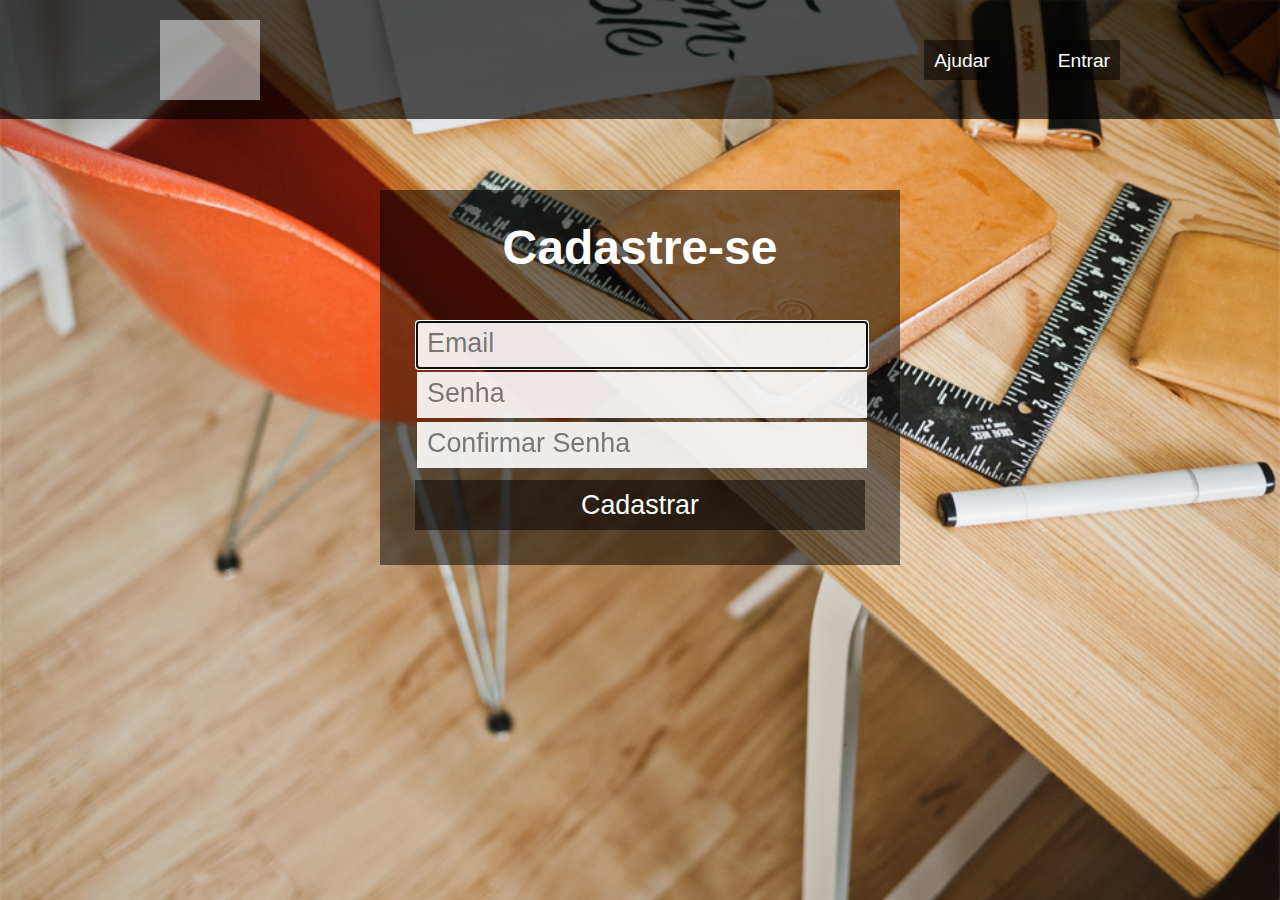
<file: index.html>
﻿<!DOCTYPE html>
<html>
<head>
    <meta charset="utf-8" />
    <title>Recorde - 2015</title>

    <link type="text/css" href="estilos/mestre.css" rel="stylesheet" />
    <link type="text/css" href="estilos/inicial.css" rel="stylesheet" />
</head>
<body>
    <main>
    <header>
        <div class="logo">
            <!--<img src="#" alt="logo"/>-->
        </div>
        <a href="grupo/criar.html" class="entrar button">Entrar</a>
        <a href="#" class="ajudar button">Ajudar</a>
    </header>
        <aside>
            <h1>Cadastre-se</h1>
            <form>
                <input type="email" placeholder="Email" autofocus required/>
                <input type="password" placeholder="Senha" required />
                <input type="password" placeholder="Confirmar Senha" required />
                <div class="actions">
                    <a href="#" class="cadastrar button">Cadastrar</a>
                    <!--<a href="#" class="login button">Login</a>-->
                </div>
            </form>
        </aside>
    </main>
</body>
</html>
</file>
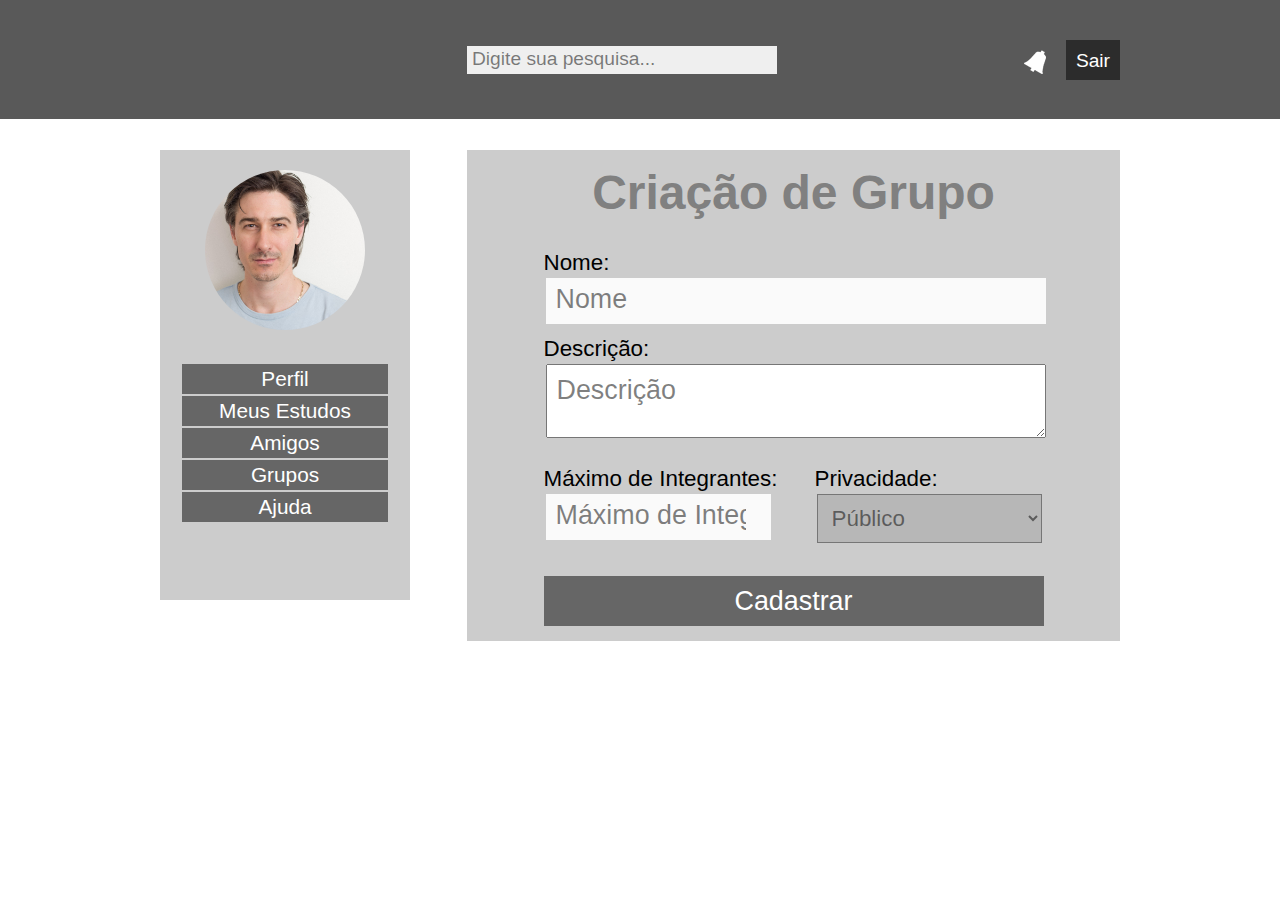
<file: grupo/criar.html>
﻿<!DOCTYPE html>
<html>
<head>
    <meta charset="utf-8" />
    <title>Recorde - 2015</title>
    <link type="text/css" href="../estilos/mestre.css" rel="stylesheet" />
    <link type="text/css" href="../estilos/principal.css" rel="stylesheet" />
    <link type="text/css" href="../estilos/grupo/criar.css" rel="stylesheet" />
</head>
<body>
    <main>
        <header>
            <div class="logo"></div>
            <div class="search bar">
                <input type="text" placeholder="Digite sua pesquisa..." />
                <!--<img class="icon search" alt="ícone de pesquisa" src="../imagens/search ico.png" />-->
            </div>
            <a href="../index.html" class="sair button">Sair</a>
            <a href="#" class="notificacoes button icon"><img src="../imagens/notice ico.png" /></a>
        </header>
        <aside id="menu">
            <div class="usuario imagem">
                <img src="../imagens/user_photo.jpg" alt="usuário imagem" />
            </div>
            <nav>
                <ul>
                    <li><a href="#">Perfil</a></li>
                    <li><a href="#">Meus Estudos</a></li>
                    <li><a href="#">Amigos</a></li>
                    <li><a href="#">Grupos</a></li>
                    <li><a href="#">Ajuda</a></li>
                </ul>
            </nav>
        </aside>
        <div id="conteudo">
            <h1>Criação de Grupo</h1>
            <form>
                <div class="field">
                    <label>Nome:</label>
                    <input type="text" placeholder="Nome" />
                </div>
                <div class="field">
                    <label>Descrição:</label>
                    <textarea placeholder="Descrição"></textarea>
                </div>
                <div class="left field">
                    <label>Máximo de Integrantes:</label>
                    <input type="number" placeholder="Máximo de Integrantes" />
                </div>
                <div class="right field">
                    <label>Privacidade:</label>
                    <select>
                        <option value="publico">Público</option>
                        <option value="privado">Privado</option>
                    </select>
                </div>
                <a href="#" class="cadastrar button">Cadastrar</a>
            </form>
        </div>
    </main>
</body>
</html>
</file>
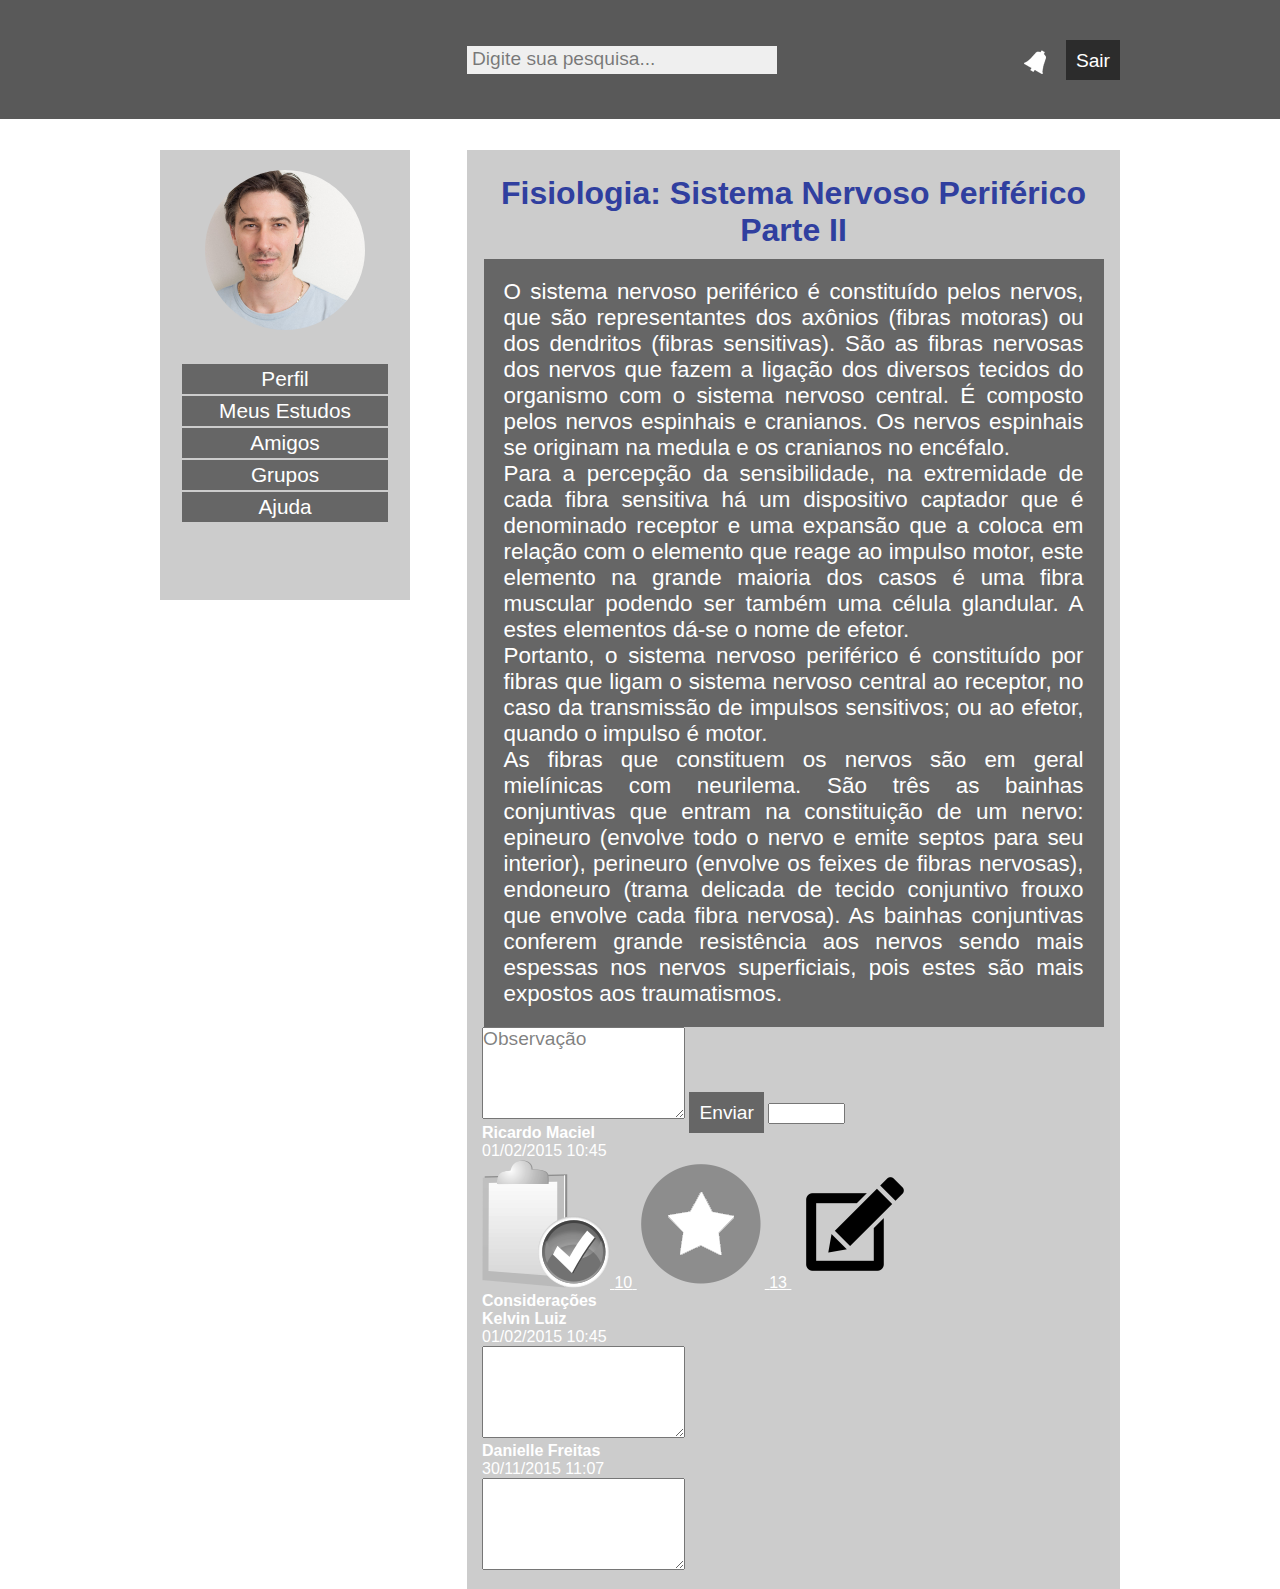
<file: grupo/publicacao.html>
﻿<!DOCTYPE html>
<html>
<head>
    <meta charset="utf-8" />
    <title>Recorde - 2015</title>
    <link type="text/css" href="../estilos/mestre.css" rel="stylesheet" />
    <link type="text/css" href="../estilos/principal.css" rel="stylesheet" />
    <link type="text/css" href="../estilos/grupo/publicacao.css" rel="stylesheet" />

    <script src="../scripts/jquery-1.11.3.min.js"></script>
    <script src="../scripts/grupo/publicacao.js"></script>
</head>
<body>
    <main>
        <header>
            <a href="../index.html" class="logo"></a>
            <div class="search bar">
                <input type="text" placeholder="Digite sua pesquisa..." />
                <!--<img class="icon search" alt="ícone de pesquisa" src="../imagens/search ico.png" />-->
            </div>
            <a href="../index.html" class="sair button">Sair</a>
            <a href="#" class="notificacoes button icon"><img src="../imagens/notice ico.png" /></a>
        </header>
        <aside id="menu">
            <div class="usuario imagem">
                <img src="../imagens/user_photo.jpg" alt="usuário imagem" />
            </div>
            <nav>
                <ul>
                    <li><a href="#">Perfil</a></li>
                    <li><a href="publicacao.html">Meus Estudos</a></li>
                    <li><a href="#">Amigos</a></li>
                    <li><a href="criar.html">Grupos</a></li>
                    <li><a href="#">Ajuda</a></li>
                </ul>
            </nav>
        </aside>
        <div id="conteudo">
            <article>
                <h1>Fisiologia: Sistema Nervoso Periférico Parte II</h1>
                <p>
                    O sistema nervoso periférico é constituído pelos nervos, que são representantes dos axônios (fibras motoras) ou dos dendritos (fibras sensitivas). São as fibras nervosas dos nervos que fazem a ligação dos diversos tecidos do organismo com o sistema nervoso central. É composto pelos nervos espinhais e cranianos. Os nervos espinhais se originam na medula e os cranianos no encéfalo.<br />
                    Para a percepção da sensibilidade, na extremidade de cada fibra sensitiva há um dispositivo captador que é denominado receptor e uma expansão que a coloca em relação com o elemento que reage ao impulso motor, este elemento na grande maioria dos casos é uma fibra muscular podendo ser também uma célula glandular. A estes elementos dá-se o nome de efetor.<br />
                    Portanto, o sistema nervoso periférico é constituído por fibras que ligam o sistema nervoso central ao receptor, no caso da transmissão de impulsos sensitivos; ou ao efetor, quando o impulso é motor.<br />
                    As fibras que constituem os nervos são em geral mielínicas com neurilema. São três as bainhas conjuntivas que entram na constituição de um nervo: epineuro (envolve todo o nervo e emite septos para seu interior), perineuro (envolve os feixes de fibras nervosas), endoneuro (trama delicada de tecido conjuntivo frouxo que envolve cada fibra nervosa). As bainhas conjuntivas conferem grande resistência aos nervos sendo mais espessas nos nervos superficiais, pois estes são mais expostos aos traumatismos.
                </p>
            </article>
            <div id="observacao">
                <textarea placeholder="Observação" rows="5"></textarea>
                <div class="enviar button">Enviar</div>
                <select>
                    <option value="publico">Público</option>
                    <option value="privado">Privado</option>
                </select>
            </div>
            <div id="detalhes">
                <h3>Ricardo Maciel</h3>
                <p class="data">01/02/2015 10:45</p>
                <div class="acoes icons">
                    <a href="#" class="add icon">
                        <img alt="Add" src="../imagens/note accept ico.png" />
                    </a>
                    <a href="#" class="star icon">
                        <label>10</label>
                        <img alt="Star" src="../imagens/star ico.png" />
                    </a>
                    <a href="#" class="comment icon">
                        <label>13</label>
                        <img alt="Add" src="../imagens/scratched ico.png" />
                    </a>
                </div>
            </div>
            <section>
                <h1>Considerações</h1>
                <div class="consideracoes">
                    <div class="consideracao">
                        <div class="autor">
                            <h3>Kelvin Luiz</h3>
                            <p class="data">01/02/2015 10:45</p>
                        </div>
                        <textarea placeholder="Observação" rows="5" readonly >Interessante observação sobre sistema nervoso... Você já tentou publicar artigos relacionados?!</textarea>
                    </div>  
                    <div class="consideracao">
                        <div class="autor">
                            <h3>Danielle Freitas</h3>
                            <p class="data">30/11/2015 11:07</p>
                        </div>
                        <textarea placeholder="Observação" rows="5" readonly>QUE PLATAFORMA LINDA!!!! MERECE UMA NOTA 10 NA MINHA MATÉRIA DE PROJETOS DE INTERFACE DO USUÁRIO</textarea>
                    </div>
                </div>
            </section>
        </div>
    </main>
</body>
</html>
</file>
<file: estilos/mestre.css>
﻿* {
    font-family: 'Agency FB', sans-serif;
    font-size: 1em;
    color: white;
    margin: 0;
    padding: 0;
}

body {
    background-image: url('../imagens/bg-body.png');
    background-repeat: repeat-x;
}

.button{
    font-size: 1.2em;
    padding: 10px;
    height: 20px;
    display: inline;
    background-color: rgba(0,0,0,0.50);
    text-decoration: none;
    text-align: center;
}

.button:hover{
    background-color: teal;
}

input {
    color: black;
    background-color: rgba(256,256,256,0.90);
    border: 0;
    padding: 5px;
}

input:focus{
    /*outline-color:teal;*/
}

::-webkit-input-placeholder{
    color: rgba(0,0,0,0.5);
    font-size: 1.2em;
}

header {
    /*padding: 20px;*/
    /*background-color: rgba(0, 0, 0, 0.50);*/
    height: 120px;
    /*width: 100%;*/
    box-sizing: border-box;
    padding-top: 20px;
}

main{
    margin: 0 auto;
    max-width: 960px;
}
</file>
<file: estilos/inicial.css>
﻿body {
    background-image: url('../imagens/bg-body.png'), url('../imagens/bg.png');
    background-repeat: repeat-x, no-repeat;
    background-size: auto,cover;
}
header {
    /*padding-top: 20px;*/
    /*background: repeat-x url('../imagens/bg-body.png');*/
}
header .logo{
    width: 100px;
    height: 80px;
    background-color: rgba(255,255,255,0.50);
    float:left;
}
header .button {
    margin-top: 20px;
}
.ajudar.button{
    float:right;
    margin-right: 5%;
}
.entrar.button{
    float:right;
}

aside{
    margin: 0 auto;
    margin-top: 70px;
    /*float: right;*/
    width: 500px;
    height: auto;
    background-color: rgba(0,0,0,0.50);
    text-align: center;
    padding: 10px;
}
aside h1{
    font-size: 3em;
    margin: 20px;
}

aside form{
    padding: 25px;
    font-size: 1.4em;
}

aside form input{
    /*text-align: center;*/
    width: 430px;
    padding: 10px;
    margin: 2px;
}
aside form .actions{
    margin: 0 auto;
    margin-top: 10px;
}
aside form .button{
    display: block;
    height: 30px;
}
</file>
<file: estilos/principal.css>
﻿header .logo{
    /*margin-left: 20%;*/
    margin-right: 57px;
    width: 250px;
    height: 80px;
    /*background-color: rgba(0,0,0,0.50);*/
    float:left;
    text-align: center;
}

header .search.bar{
    margin-top: 26px;
    float: left;
}

header .search.bar input{
    padding: 5px;
    width: 300px;
}

header .search.bar .icon.search{
    width: 20px;
    height: 20px;
}
header .button{
    float: right;
    margin-top: 20px;
}
header .sair.button{
    /*margin-right: 20%;*/
}
header .notificacoes.icon{
    margin-right: 1%;
    background: none;
}

aside{
    margin-top: 30px;
    float: left;
    width: 250px;
    height: 450px;
    background-color: rgba(0,0,0,0.2);
    text-align: center;
    box-sizing: border-box;
    padding: 0 15px;
}

aside .usuario.imagem img{
    margin-top: 20px;
    width: 160px;
    height: 160px;
    border-radius: 500px;
}
aside nav{
    margin-top: 30px;
}
aside nav li{
    list-style-type: none;
    font-size: 1.3em;
}
aside nav a {
    width: 200px;
    display: block;
    padding: 3px;
    text-decoration: none;
    background-color: rgba(0,0,0,0.5);
    margin: 0 auto;
    margin-bottom: 2px;
}
aside nav a:hover{
    background-color: teal;
}

#conteudo{
    margin-top: 30px;
    margin-left: 57px;
    float: left;
    width: 653px;
    min-height: 450px;
    background-color: rgba(0,0,0,0.2);
    box-sizing: border-box;
    padding: 15px;
}
</file>
<file: estilos/grupo/criar.css>
﻿#conteudo h1{
    color: gray;
    font-size: 3em;
    text-align: center;
}

#conteudo form{
    margin: 0 auto;
    margin-top: 30px;
    width: 500px;
    font-size: 1.4em;
}
#conteudo form .field{
    margin: 10px auto;
}
#conteudo form label{
    color: black;
}
#conteudo form input{
    width: 500px;
    padding: 10px;
    margin: 2px;
    box-sizing: border-box;
}
#conteudo form textarea{
    max-width: 500px;
    width: 500px;
    padding: 10px;
    margin: 2px;
    box-sizing: border-box;
}
#conteudo form select{
    padding: 10px;
    margin: 2px;
    box-sizing: border-box;
    background-color: rgba(0,0,0,0.1);
    color: rgba(0,0,0,0.5);
}
#conteudo form .left.field{
    float: left;
}
#conteudo form .left.field > * {
    display: block;
}
#conteudo form .left.field > input{
    width: 225px;
}
#conteudo form .right.field{
    float: right;
}
#conteudo form .right.field > *{
    display: block;
}
#conteudo form .right.field > select{
    width: 225px;
}

#conteudo form a.cadastrar{
    clear: both;
    width: 500px;
    display: block;
    height: 50px;
    box-sizing: border-box;
    margin-top: 130px;
}
</file>
<file: estilos/grupo/publicacao.css>
﻿article{
    width: 620px;
    margin: 0 auto;
}

article h1{
    color:#303F9F;
    text-align: center;
    font-size: 2em;
    margin: 10px auto;
}

article p{
    background-color: rgba(0,0,0,0.5);
    font-size: 1.4em;
    text-align: justify;
    padding: 20px;
}
</file>
